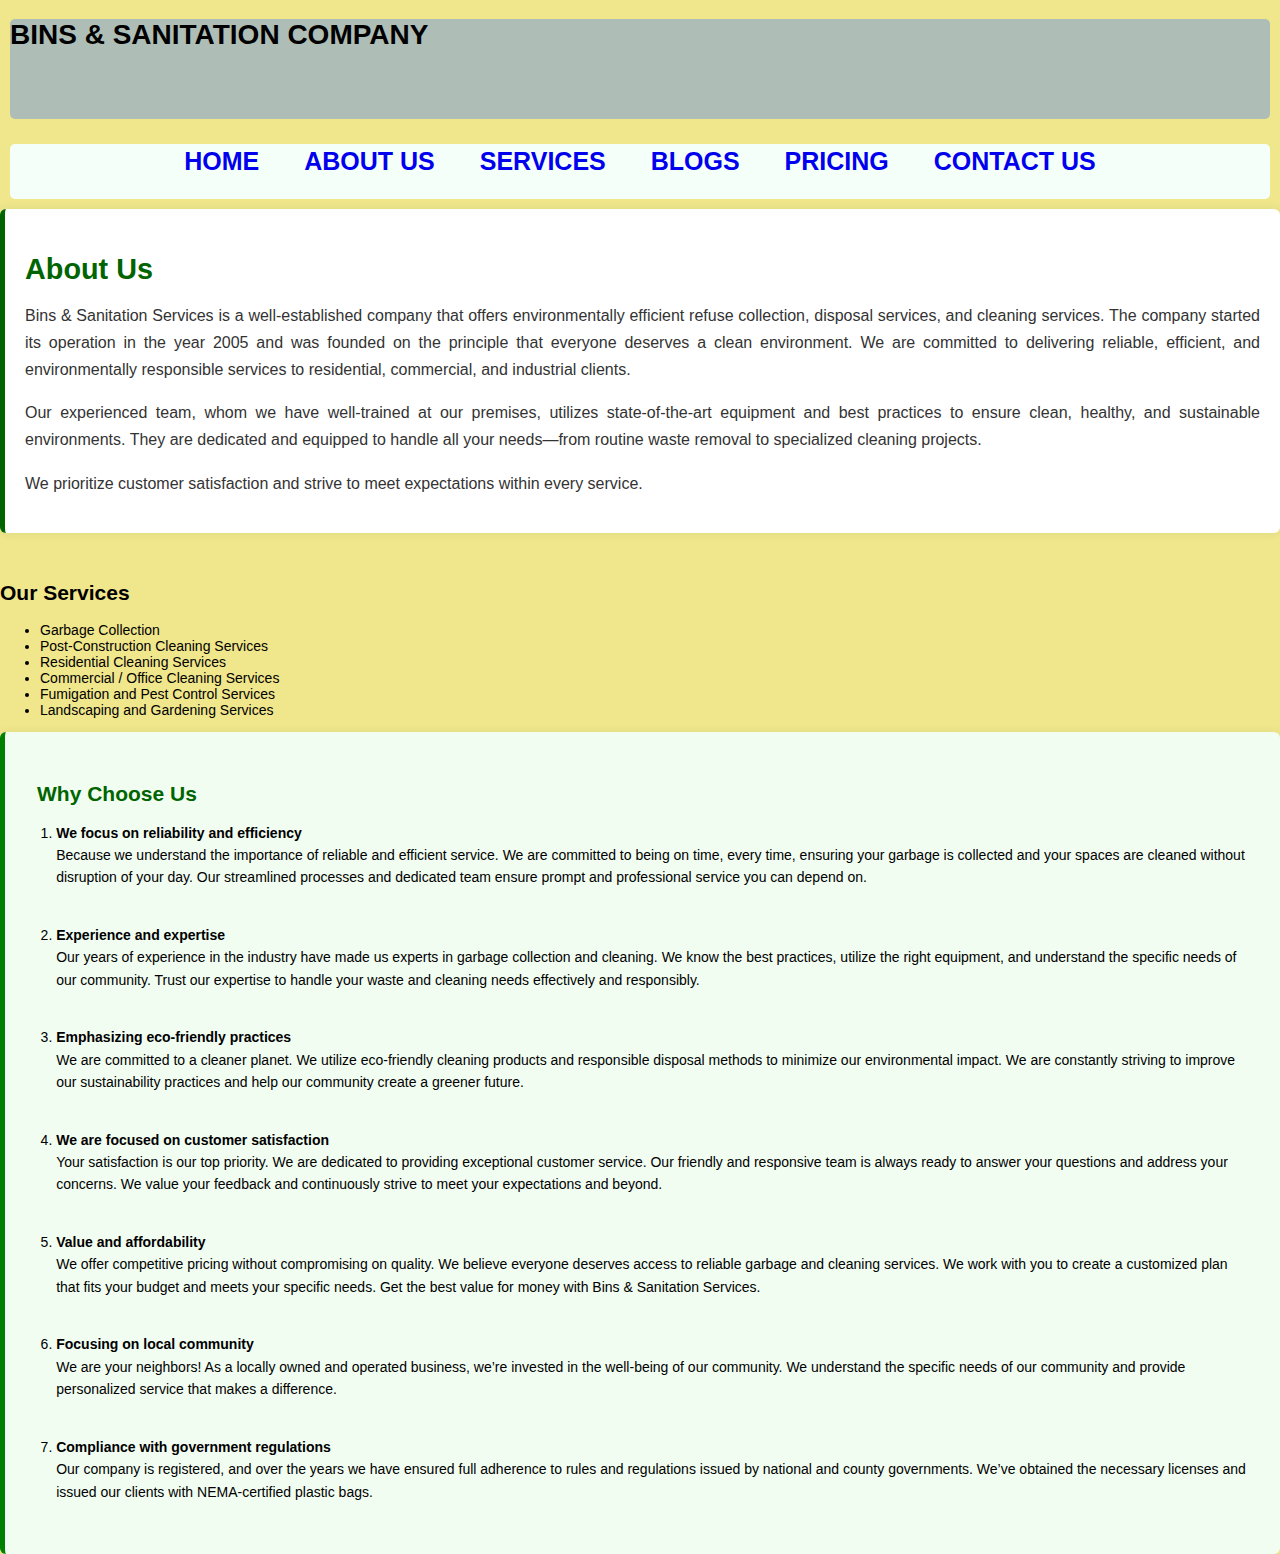
<file: bins website/index.html>
<!DOCTYPE html>
<html lang="en">
<head>
    <meta charset="UTF-8">
    <meta name="viewport" content="width=device-width, initial-scale=1.0">
    <title>Bins and Sanitations </title>
    <link rel="stylesheet" href="style.css">

</head>
<body>
    <div id="header">
        <h1>BINS &#38 SANITATION COMPANY</h1>

    </div>

 <div id="nav">
        <ul>
            <li><a href="#">HOME</a></li>
            <li><a href="#">ABOUT US</a></li>
            <li><a href="#">SERVICES</a></li>
            <li><a href="#">BLOGS</a></li>
            <li><a href="#">PRICING</a></li>
            <li><a href="#">CONTACT US</a></li>
        </ul>
        </div>
        <section id="about">
  <h2>About Us</h2>
  <p>
    Bins & Sanitation Services is a well-established company that offers environmentally efficient refuse collection, disposal services, and cleaning services. The company started its operation in the year 2005 and was founded on the principle that everyone deserves a clean environment. We are committed to delivering reliable, efficient, and environmentally responsible services to residential, commercial, and industrial clients.
  </p>
  <p>
    Our experienced team, whom we have well-trained at our premises, utilizes state-of-the-art equipment and best practices to ensure clean, healthy, and sustainable environments. They are dedicated and equipped to handle all your needs—from routine waste removal to specialized cleaning projects.
  </p>
  <p>
    We prioritize customer satisfaction and strive to meet expectations within every service.
  </p>
</section>

<section id="services">
  <h2>Our Services</h2>
  <ul>
    <li>Garbage Collection</li>
    <li>Post-Construction Cleaning Services</li>
    <li>Residential Cleaning Services</li>
    <li>Commercial / Office Cleaning Services</li>
    <li>Fumigation and Pest Control Services</li>
    <li>Landscaping and Gardening Services</li>
  </ul>
</section>


<section id="why-choose-us">
  <h2>Why Choose Us</h2>
  <ol>
    <li>
      <strong>We focus on reliability and efficiency</strong><br>
      Because we understand the importance of reliable and efficient service. We are committed to being on time, every time, ensuring your garbage is collected and your spaces are cleaned without disruption of your day. Our streamlined processes and dedicated team ensure prompt and professional service you can depend on.
    </li><br>
    <li>
      <strong>Experience and expertise</strong><br>
      Our years of experience in the industry have made us experts in garbage collection and cleaning. We know the best practices, utilize the right equipment, and understand the specific needs of our community. Trust our expertise to handle your waste and cleaning needs effectively and responsibly.
    </li><br>
    <li>
      <strong>Emphasizing eco-friendly practices</strong><br>
      We are committed to a cleaner planet. We utilize eco-friendly cleaning products and responsible disposal methods to minimize our environmental impact. We are constantly striving to improve our sustainability practices and help our community create a greener future.
    </li><br>
    <li>
      <strong>We are focused on customer satisfaction</strong><br>
      Your satisfaction is our top priority. We are dedicated to providing exceptional customer service. Our friendly and responsive team is always ready to answer your questions and address your concerns. We value your feedback and continuously strive to meet your expectations and beyond.
    </li><br>
    <li>
      <strong>Value and affordability</strong><br>
      We offer competitive pricing without compromising on quality. We believe everyone deserves access to reliable garbage and cleaning services. We work with you to create a customized plan that fits your budget and meets your specific needs. Get the best value for money with Bins & Sanitation Services.
    </li><br>
    <li>
      <strong>Focusing on local community</strong><br>
      We are your neighbors! As a locally owned and operated business, we’re invested in the well-being of our community. We understand the specific needs of our community and provide personalized service that makes a difference.
    </li><br>
    <li>
      <strong>Compliance with government regulations</strong><br>
      Our company is registered, and over the years we have ensured full adherence to rules and regulations issued by national and county governments. We’ve obtained the necessary licenses and issued our clients with NEMA-certified plastic bags.
    </li>
  </ol>
</section>


</div>
</body>
</html>
</file>
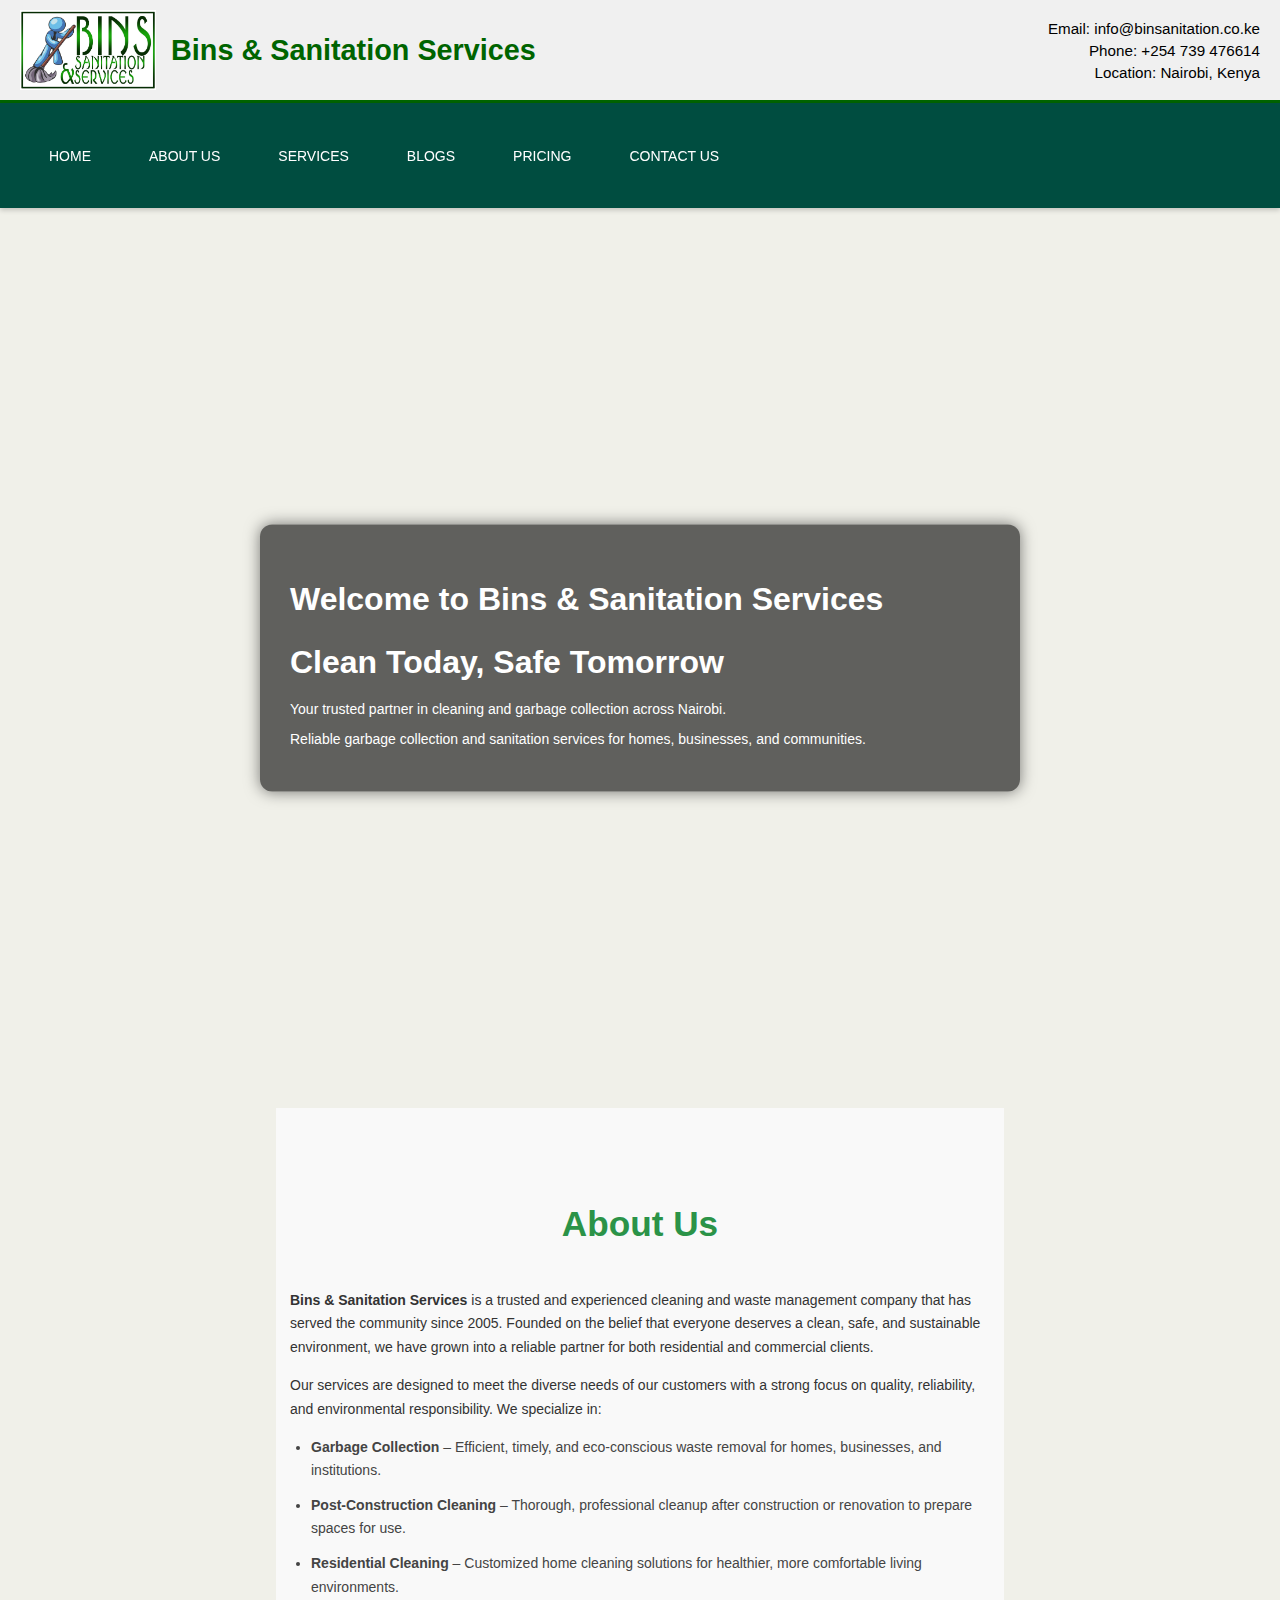
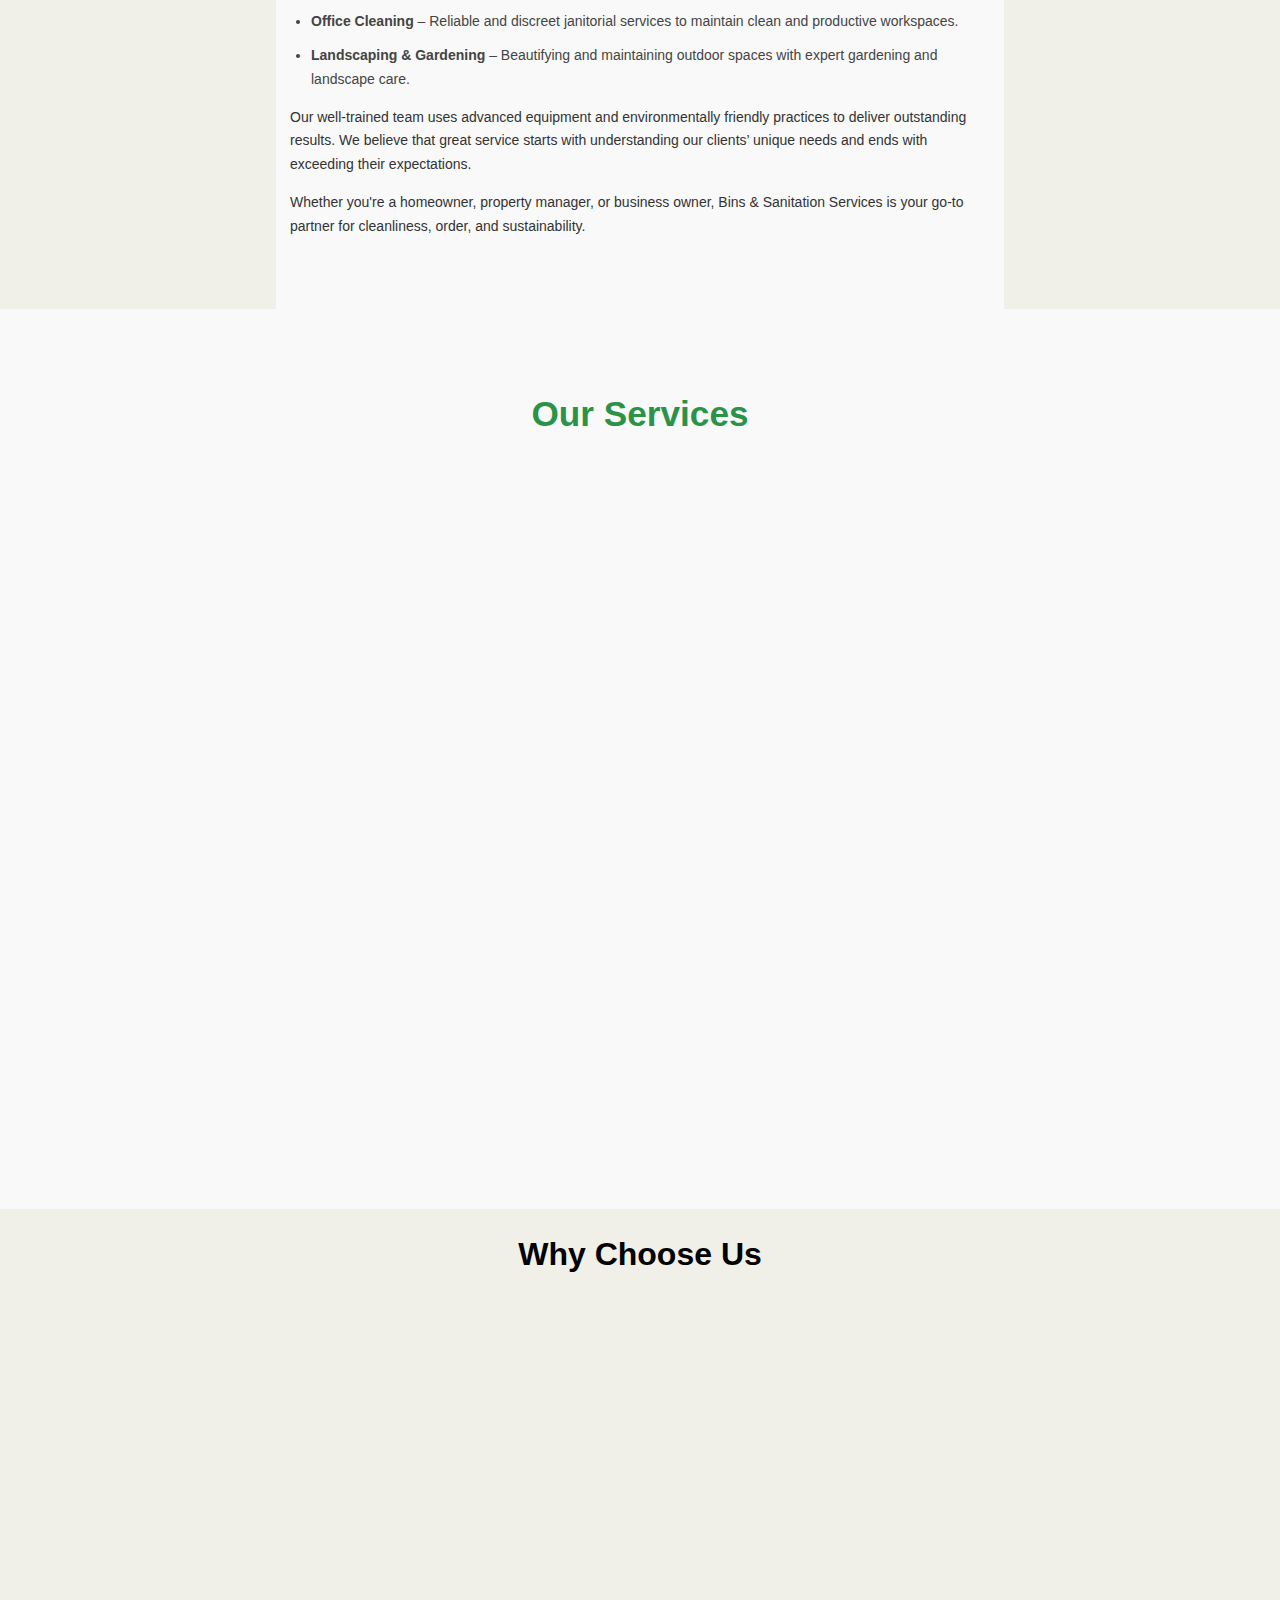
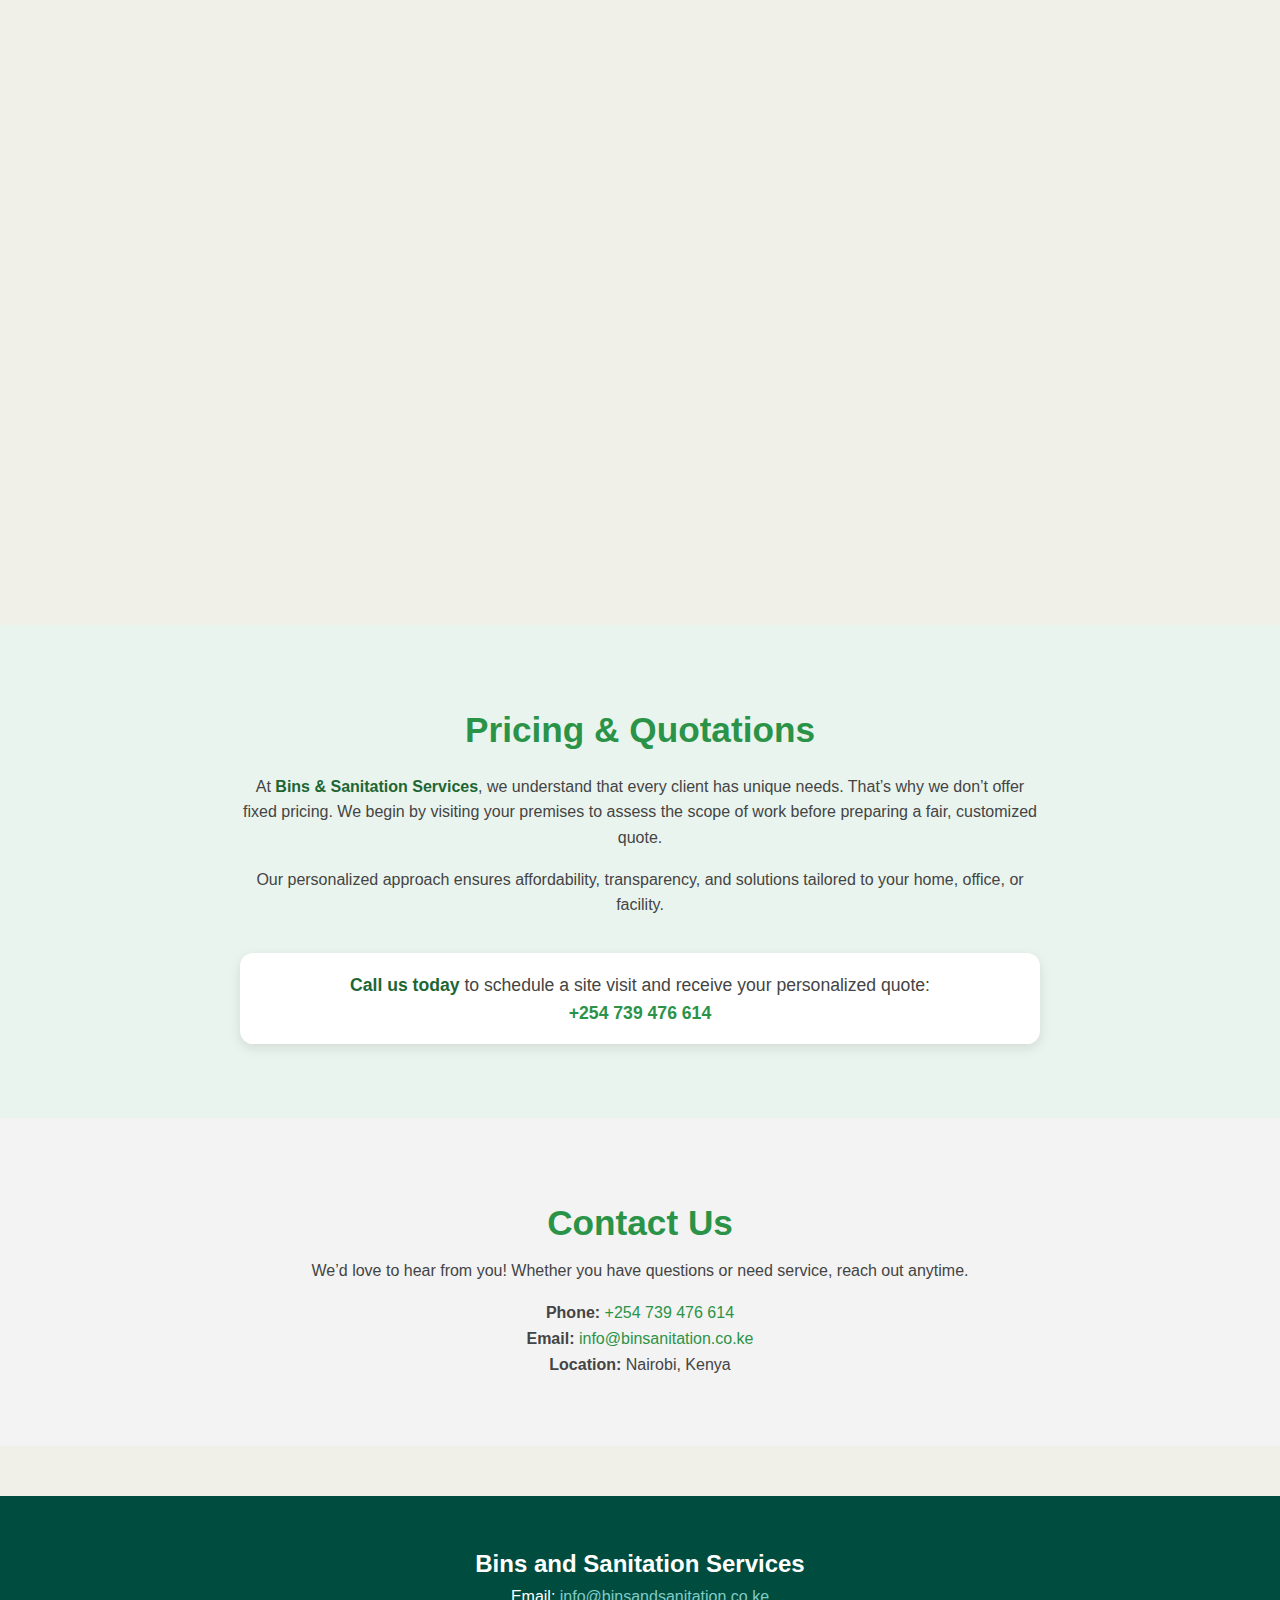
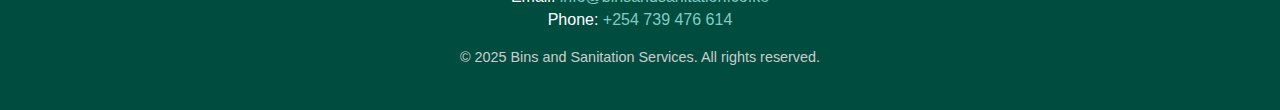
<file: index1.html>
<!DOCTYPE html>
<html lang="en">
<head>
    <meta charset="UTF-8">
    <meta name="viewport" content="width=device-width, initial-scale=1.0">
    <title>Bins and Sanitations </title>
    <link rel="stylesheet" href="style.css">
    <link rel="stylesheet" href="https://cdnjs.cloudflare.com/ajax/libs/font-awesome/6.5.0/css/all.min.css" />
    <audio id="hoverSound" src="https://cdn.pixabay.com/download/audio/2022/03/15/audio_44086d61b5.mp3" preload="auto"></audio>

    




</head>
<body>

<header>
  <div class="logo-container">
    <img src="main-logo-large.jpg" alt="Bins and Sanitation Logo">
    <div class="company-name">Bins &#38 Sanitation Services</div>
  </div>
  <div class="contact-info">
    <p>Email: info@binsanitation.co.ke</p>
    <p>Phone: +254 739 476614</p>
    <p>Location: Nairobi, Kenya</p>
  </div>
</header>


<!--navigation bar-->
<div id="nav">
        <ul>
            <li><a href="#">HOME</a></li>
            <li><a href="#">ABOUT US</a></li>
            <li><a href="#">SERVICES</a></li>
            <li><a href="#">BLOGS</a></li>
            <li><a href="#">PRICING</a></li>
            <li><a href="#">CONTACT US</a></li>
        </ul>
 </div>


<!-- Home Section with Slideshow -->
<section id="home" class="slideshow-container">
  <div class="slides-wrapper">
    <div class="slide"><img src="home 1.jpeg"></div>
      <div class="slide"><img src="home 2.jpeg"></div>
      <div class="slide"><img src="home 3.jpeg"></div>
      <div class="slide"><img src="home 4.jpg"></div>
      <div class="slide"><img src="home 5.webp"></div>
      <div class="slide"><img src="home 6.webp"></div>
  </div>

  <div class="caption">
    <h2>Welcome to Bins & Sanitation Services</h2>
    <h2>Clean Today, Safe Tomorrow</h2>
    <p>Your trusted partner in cleaning and garbage collection across Nairobi.</p>
     <p>Reliable garbage collection and sanitation services for homes, businesses, and communities.</p>
  </div>
</section>

<!--about section-->
 <section id="about">
  <h2>About Us</h2>
  <p>
    <strong>Bins & Sanitation Services</strong> is a trusted and experienced cleaning and waste management company that has served the community since 2005. Founded on the belief that everyone deserves a clean, safe, and sustainable environment, we have grown into a reliable partner for both residential and commercial clients.
  </p>
  <p>
    Our services are designed to meet the diverse needs of our customers with a strong focus on quality, reliability, and environmental responsibility. We specialize in:
  </p>
  <ul>
    <li><strong>Garbage Collection</strong> – Efficient, timely, and eco-conscious waste removal for homes, businesses, and institutions.</li>
    <li><strong>Post-Construction Cleaning</strong> – Thorough, professional cleanup after construction or renovation to prepare spaces for use.</li>
    <li><strong>Residential Cleaning</strong> – Customized home cleaning solutions for healthier, more comfortable living environments.</li>
    <li><strong>Office Cleaning</strong> – Reliable and discreet janitorial services to maintain clean and productive workspaces.</li>
    <li><strong>Landscaping & Gardening</strong> – Beautifying and maintaining outdoor spaces with expert gardening and landscape care.</li>
  </ul>
  <p>
    Our well-trained team uses advanced equipment and environmentally friendly practices to deliver outstanding results. We believe that great service starts with understanding our clients’ unique needs and ends with exceeding their expectations.
  </p>
  <p>
    Whether you're a homeowner, property manager, or business owner, Bins & Sanitation Services is your go-to partner for cleanliness, order, and sustainability.
  </p>
</section>



<!--services section-->

<section id="services">
  <h2>Our Services</h2>
  <div class="services-container">
    <div class="service-card">
      <img src="garbage collection.jpeg">
      <div class="service-info">
        <h3>Garbage Collection</h3>
        <p>Reliable waste pickup and disposal for homes and businesses.</p>
      </div>
    </div>

    <div class="service-card">
      <img src="post construction.webp">
      <div class="service-info">
        <h3>Post-Construction Cleaning</h3>
        <p>Complete cleanup after building and renovation projects.</p>
      </div>
    </div>

    <div class="service-card">
      <img src="residential cleaning.webp">
      <div class="service-info">
        <h3>Residential Cleaning</h3>
        <p>Detailed home cleaning tailored to your needs.</p>
      </div>
    </div>

    <div class="service-card">
      <img src="office cleaning.jpg">
      <div class="service-info">
        <h3>Office Cleaning</h3>
        <p>Professional cleaning for offices and commercial spaces.</p>
      </div>
    </div>

    <div class="service-card">
      <img src="land scaping.jpg">
      <div class="service-info">
        <h3>Landscaping & Gardening</h3>
        <p>Maintain and beautify your outdoor spaces.</p>
      </div>
    </div>
  </div>
</section>






<!--why choose us-->
<!-- Why Choose Us Section -->
<section id="why-choose-us">
  <h2 style="text-align: center; font-size: 2rem; margin-bottom: 1em;">Why Choose Us</h2>
  <div class="why-container">
    <!-- Card 1 -->
    <div class="why-card-container left" data-index="1">
      <div class="why-card-inner">
        <div class="why-card-front">
          <i class="fas fa-clock icon"></i>
          <strong>Reliable & Efficient</strong>
          <p>Always on time. Always professional.</p>
        </div>
        <div class="why-card-back">
          <p>We streamline operations so your waste and cleaning needs are handled fast and right, without disrupting your day.</p>
        </div>
      </div>
    </div>

    <!-- Card 2 -->
    <div class="why-card-container right" data-index="2">
      <div class="why-card-inner">
        <div class="why-card-front">
          <i class="fas fa-tools icon"></i>
          <strong>Experienced Team</strong>
          <p>Experts in cleaning and waste management.</p>
        </div>
        <div class="why-card-back">
          <p>With over 15 years of industry experience, we deliver top-tier, tailored solutions for all your needs.</p>
        </div>
      </div>
    </div>

    <!-- Card 3 -->
    <div class="why-card-container left" data-index="3">
      <div class="why-card-inner">
        <div class="why-card-front">
          <i class="fas fa-leaf icon"></i>
          <strong>Eco-Friendly</strong>
          <p>Committed to a greener planet.</p>
        </div>
        <div class="why-card-back">
          <p>We use sustainable products and NEMA-compliant disposal practices to minimize environmental impact.</p>
        </div>
      </div>
    </div>

    <!-- Card 4 -->
    <div class="why-card-container right" data-index="4">
      <div class="why-card-inner">
        <div class="why-card-front">
          <i class="fas fa-smile icon"></i>
          <strong>Customer Focus</strong>
          <p>Your satisfaction is our mission.</p>
        </div>
        <div class="why-card-back">
          <p>We listen, respond, and continuously improve to ensure you're delighted with our services.</p>
        </div>
      </div>
    </div>

    <!-- Card 5 -->
    <div class="why-card-container left" data-index="5">
      <div class="why-card-inner">
        <div class="why-card-front">
          <i class="fas fa-tags icon"></i>
          <strong>Affordable Prices</strong>
          <p>Best value for your money.</p>
        </div>
        <div class="why-card-back">
          <p>We offer competitive, customizable packages that suit your budget without sacrificing quality.</p>
        </div>
      </div>
    </div>

    <!-- Card 6 -->
    <div class="why-card-container right" data-index="6">
      <div class="why-card-inner">
        <div class="why-card-front">
          <i class="fas fa-handshake icon"></i>
          <strong>Community-Focused</strong>
          <p>Serving our neighborhoods with care.</p>
        </div>
        <div class="why-card-back">
          <p>We’re proudly local and tailor our services to meet community-specific needs.</p>
        </div>
      </div>
    </div>

    <!-- Card 7 -->
    <div class="why-card-container center" data-index="7">
      <div class="why-card-inner">
        <div class="why-card-front">
          <i class="fas fa-gavel icon"></i>
          <strong>Regulatory Compliance</strong>
          <p>Certified and licensed operations.</p>
        </div>
        <div class="why-card-back">
          <p>We comply fully with county and national laws, using licensed NEMA-approved materials and procedures.</p>
        </div>
      </div>
    </div>
  </div>

  <!-- Optional: Hover sound effect -->
  <audio id="hoverSound" src="https://cdn.pixabay.com/download/audio/2022/03/15/audio_44086d61b5.mp3" preload="auto"></audio>
</section>




<!-- Pricing Section -->
<section id="pricing">
  <h2>Pricing & Quotations</h2>
  <div class="pricing-content">
    <p>
      At <strong>Bins & Sanitation Services</strong>, we understand that every client has unique needs.
      That’s why we don’t offer fixed pricing. We begin by visiting your premises to assess the scope of work before preparing a fair, customized quote.
    </p>
    <p>
      Our personalized approach ensures affordability, transparency, and solutions tailored to your home, office, or facility.
    </p>
    <p class="cta">
      <strong>Call us today</strong> to schedule a site visit and receive your personalized quote:  
      <br><a href="tel:+254739476614">+254 739 476 614</a>
    </p>
  </div>
</section>

<!-- Contact Us Section -->
<section id="contact">
  <h2>Contact Us</h2>
  <div class="contact-content">
    <p>We’d love to hear from you! Whether you have questions or need service, reach out anytime.</p>
    <ul class="contact-details">
      <li><strong>Phone:</strong> <a href="tel:+254739476614">+254 739 476 614</a></li>
      <li><strong>Email:</strong> <a href="mailto:info@binsanitation.co.ke">info@binsanitation.co.ke</a></li>
      <li><strong>Location:</strong> Nairobi, Kenya</li>
    </ul>
  </div>
</section>



<!--footer section-->
<footer>
  <div class="footer-container">
    <div class="footer-info">
      <h3>Bins and Sanitation Services</h3>
      <p>Email: <a href="mailto:info@binsandsanitation.co.ke">info@binsandsanitation.co.ke</a></p>
      <p>Phone: <a href="tel:+254739476614">+254 739 476 614</a></p>
    </div>
    <div class="footer-copy">
      <p>&copy; 2025 Bins and Sanitation Services. All rights reserved.</p>
    </div>
  </div>
</footer>




<!--java script-->
<script>
  const cards = document.querySelectorAll('.why-card-container');
  const hoverSound = document.getElementById('hoverSound');

  const observer = new IntersectionObserver(entries => {
    entries.forEach((entry, i) => {
      if (entry.isIntersecting) {
        setTimeout(() => {
          entry.target.classList.add('visible');
        }, i * 150); // wave delay
        observer.unobserve(entry.target);
      }
    });
  }, { threshold: 0.1 });

  cards.forEach(card => {
    observer.observe(card);
    card.addEventListener('mouseenter', () => {
      if (hoverSound) {
        hoverSound.currentTime = 0;
        hoverSound.volume = 0.1;
        hoverSound.play();
      }
    });
  });
</script>



</body>
</html>
</file>
<file: bins website/style.css>
body{
    background-color: khaki;
    margin: 0px;
    font-family: Verdana, Geneva, Tahoma, sans-serif;
    font-size: 14px;
}

#header {
    background-color: rgb(174, 189, 181);
    margin-top: Opx;
    margin: 10px;
    height: 100px;
    border-radius: 5px;
}



#nav{
    background-color:mintcream;
    height: 55px;
    font-size: 25px;
    font-weight: bold;
    font: tahoma;
    border-radius: 5px;
    margin: 10px;
}
#nav ul{
    padding: 0;
    margin: o;
    list-style-type: none;
    text-align: center;
}
#nav li{
    display: inline;
    padding: 15px;
    vertical-align: middle;
}
#nav a {
    text-decoration: none ;
    padding: 4px;
    color: ;
    vertical-align: middle;
}
#nav a:hover {
    color: black;
    background-color: aqua;
}



#about {
  background-color: #ffffff;
  padding: 20px;
  border-left: 5px solid #006400;
  border-radius: 6px;
  box-shadow: 0 0 10px rgba(0, 100, 0, 0.1);
  margin-bottom: 3rem;
}

#about h2 {
  color: #006400;
  margin-bottom: 1rem;
  font-size: 1.8rem;
}

#about p {
  margin-bottom: 1rem;
  text-align: justify;
  line-height: 1.7;
  color: #333;
  font-size: 1rem;
}


#why-choose-us {
  background-color: #f2fdf2;
  padding: 2rem;
  border-left: 5px solid #008000;
  border-radius: 6px;
  box-shadow: 0 0 10px rgba(0, 100, 0, 0.08);
}

#why-choose-us h2 {
  color: #006400;
  margin-bottom: 1rem;
}

#why-choose-us ol {
  padding-left: 1.2rem;
}

#why-choose-us li {
  margin-bottom: 1.2rem;
  line-height: 1.6;
}
</file>
<file: style.css>
body{
    background-color: rgb(240, 240, 233);
    /*background-image: url(1.jpg);*/
    margin: 0px;
    font-family: Verdana, Geneva, Tahoma, sans-serif;
    font-size: 14px;
}



/*===================================== header=========================================*/
header {
      background-color: #f0f0f0;
      border-bottom: 3px solid #006400;
      display: flex;
      align-items: center;
      justify-content: space-between;
      padding: 10px 20px;
    }

    .logo-container {
      display: flex;
      align-items: center;
    }

    .logo-container img {
      height: 80px;
      margin-right: 15px;
    }

    .company-name {
      font-size: 1.8rem;
      font-weight: bold;
      color: #006400;
    }

    .contact-info {
      text-align: right;
    }

    .contact-info p {
      margin: 5px 0;
      font-size: 0.95rem;
    }


/*==================================== navigation bar ================================= */
#nav{
   position: sticky;
  top: 0;
  background-color: #004d40; /* Example dark green background */
  color: white;
  padding: 15px 30px;
  z-index: 999;
  box-shadow: 0 2px 5px rgba(0, 0, 0, 0.2);
}
#nav ul{
    padding: 0;
    margin: o;
    list-style-type: none;
    text-align: center;
    display: flex;
    gap: 20px;
}
#nav li{
    display: inline;
    padding: 15px;
    vertical-align: middle;
}
#nav a {
    text-decoration: none ;
    padding: 4px;
    color: white;
    vertical-align: middle;
}
#nav a:hover {
    color: black;
    background-color: rgb(172, 166, 109);
}
/*==================================home section==================*/


.slideshow-container {
  position: relative;
  width: 100%;
  height: 100vh;
  overflow: hidden;
}

/* Slideshow Images */
.slides-wrapper {
  position: absolute;
  width: 100%;
  height: 100%;
  top: 0;
  left: 0;
  z-index: 0;
}

.slide {
  position: absolute;
  width: 100%;
  height: 100%;
  opacity: 0;
  animation: fade 36s infinite;
}

.slide img {
  width: 100%;
  height: 100%;
  object-fit: cover;
}

/* Fade animation */
@keyframes fade {
  0% { opacity: 1; }
  16.66% { opacity: 0; }
  33.33% { opacity: 0; }
  50% { opacity: 0; }
  66.66% { opacity: 0; }
  83.33% { opacity: 0; }
  100% { opacity: 1; }
}

.slide:nth-child(1) { animation-delay: 0s; }
.slide:nth-child(2) { animation-delay: 6s; }
.slide:nth-child(3) { animation-delay: 12s; }
.slide:nth-child(4) { animation-delay: 18s; }
.slide:nth-child(5) { animation-delay: 24s; }
.slide:nth-child(6) { animation-delay: 30s; }

/* Static Caption Overlay */
.caption {
  position: relative;
  z-index: 1;
  color: white;
  background: rgba(0, 0, 0, 0.6);
  padding: 30px;
  max-width: 700px;
  margin: 0 auto;
  top: 50%;
  transform: translateY(-50%);
  border-radius: 12px;
  box-shadow: 0 0 15px rgba(0, 0, 0, 0.5);
}

.caption h2 {
  font-size: 2rem;
  margin-bottom: 20px;
}

.caption ul {
  list-style: none;
  padding-left: 0;
  font-size: 1.1rem;
  line-height: 1.6;
}

/* Responsive Styles */
@media (max-width: 768px) {
  .caption {
    padding: 20px;
  }

  .caption h2 {
    font-size: 1.5rem;
  }

  .caption ul {
    font-size: 1rem;
  }
}


    


/*==================================== about section  ===============================================*/
#about {
  background-color: #f9f9f9;
  padding: 4em 1em;
  color: #333;
  line-height: 1.7;
  width: 700px;
  margin-left: auto;
  margin-right: auto;
}

#about h2 {
  text-align: center;
  font-size: 2.2rem;
  color: #2b9348;
  margin-bottom: 1em;
}

#about ul {
  margin: 1em auto;
  padding-left: 1.5em;
  max-width: 800px;
  list-style-type: disc;
  color: #444;
}

#about ul li {
  margin-bottom: 0.75em;
  font-weight: 500;
}

@media (max-width: 600px) {
  #about h2 {
    font-size: 1.8rem;
  }

  #about {
    font-size: 0.95rem;
  }
}


/*============================services section====================================*/
/* Services Section */
#services {
  padding: 4em 1em;
  background-color: #f9f9f9;
  text-align: center;
}

#services h2 {
  font-size: 2.2rem;
  margin-bottom: 2rem;
  color: #2b9348;
}

.services-container {
  display: grid;
  grid-template-columns: repeat(auto-fit, minmax(260px, 1fr));
  gap: 2rem;
  max-width: 1200px;
  margin: 0 auto;
}

/* Base Card Styling */
.service-card {
  background: #fff;
  border-radius: 1rem;
  overflow: hidden;
  box-shadow: 0 4px 15px rgba(0, 0, 0, 0.1);
  opacity: 0;
  transform: translateY(50px);
  animation: fadeSlideIn 1s forwards ease-out;
}

/* Animation delays to simulate scroll reveal */
.service-card:nth-child(1) {
  animation-delay: 0.3s;
}
.service-card:nth-child(2) {
  animation-delay: 0.6s;
}
.service-card:nth-child(3) {
  animation-delay: 0.9s;
}
.service-card:nth-child(4) {
  animation-delay: 1.2s;
}
.service-card:nth-child(5) {
  animation-delay: 1.5s;
}

/* Hover effect */
.service-card:hover {
  transform: translateY(-10px);
  box-shadow: 0 12px 25px rgba(0, 0, 0, 0.15);
  transition: transform 0.4s ease, box-shadow 0.4s ease;
}

/* Card Image */
.service-card img {
  width: 100%;
  height: 180px;
  object-fit: cover;
  transition: transform 0.3s ease;
}

.service-card:hover img {
  transform: scale(1.05);
}

.service-info {
  padding: 1em;
}

.service-info h3 {
  font-size: 1.2rem;
  margin-bottom: 0.5em;
  color: #2b9348;
}

.service-info p {
  font-size: 0.95rem;
  color: #555;
}

/* Keyframe Animation */
@keyframes fadeSlideIn {
  to {
    opacity: 1;
    transform: translateY(0);
  }
}

/* Responsive Design */
@media (max-width: 600px) {
  #services h2 {
    font-size: 1.8rem;
  }

  .service-info h3 {
    font-size: 1.1rem;
  }

  .service-info p {
    font-size: 0.9rem;
  }
}





/*======================================== whay choose us=======================================*/
.why-card-container {
  perspective: 1000px;
  width: 300px;
  height: 260px;
  margin: 1em;
  opacity: 0;
  transform: translateY(40px);
  transition: opacity 0.5s ease, transform 0.6s ease;
}

.why-card-container.visible {
  opacity: 1;
  transform: translateY(0);
}

.why-card-inner {
  position: relative;
  width: 100%;
  height: 100%;
  transform-style: preserve-3d;
  transition: transform 0.8s;
}

.why-card-container:hover .why-card-inner {
  transform: rotateY(180deg);
}

.why-card-front, .why-card-back {
  position: absolute;
  width: 100%;
  height: 100%;
  border-radius: 1rem;
  backface-visibility: hidden;
  box-shadow: 0 5px 15px rgba(0, 0, 0, 0.1);
  padding: 1.5em;
  text-align: center;
  background: #fff;
}

.why-card-front {
  background: linear-gradient(135deg, #e8f5e9, #ffffff);
  display: flex;
  flex-direction: column;
  justify-content: center;
}

.why-card-back {
  background: #d8f3dc;
  transform: rotateY(180deg);
  display: flex;
  align-items: center;
  justify-content: center;
  padding: 1.5em;
  color: #2b9348;
}

.why-card-front .icon {
  font-size: 2.5rem;
  color: #2b9348;
  margin-bottom: 1em;
}

.why-card-front strong {
  font-size: 1.3rem;
  color: #2b9348;
  margin-bottom: 0.5em;
}

.why-card-front p {
  font-size: 0.95em;
  color: #333;
}

.why-container {
  display: flex;
  flex-wrap: wrap;
  justify-content: center;
  gap: 2em;
}



/* Pricing Section */
#pricing {
  padding: 4em 1em;
  background-color: #eaf4ee;
  text-align: center;
}

#pricing h2 {
  font-size: 2.2rem;
  color: #2b9348;
  margin-bottom: 1.5rem;
}

.pricing-content {
  max-width: 800px;
  margin: 0 auto;
  font-size: 1rem;
  color: #444;
  line-height: 1.6;
  padding: 0 1rem;
}

.pricing-content strong {
  color: #1d6633;
}

.pricing-content .cta {
  margin-top: 2em;
  font-size: 1.1rem;
  background-color: #ffffff;
  padding: 1em;
  border-radius: 0.75em;
  box-shadow: 0 4px 12px rgba(0, 0, 0, 0.1);
}

.pricing-content .cta a {
  color: #2b9348;
  font-weight: bold;
  text-decoration: none;
}

.pricing-content .cta a:hover {
  text-decoration: underline;
}

/* Contact Us Section */
#contact {
  padding: 4em 1em;
  background-color: #f3f3f3;
  text-align: center;
}

#contact h2 {
  font-size: 2.2rem;
  color: #2b9348;
  margin-bottom: 1.2rem;
}

.contact-content {
  max-width: 800px;
  margin: 0 auto;
  font-size: 1rem;
  color: #444;
}

.contact-details {
  list-style: none;
  padding: 0;
  margin-top: 1.5rem;
}

.contact-details li {
  margin: 0.5em 0;
  font-size: 1rem;
}

.contact-details a {
  color: #2b9348;
  text-decoration: none;
}

.contact-details a:hover {
  text-decoration: underline;
}

/* Responsive adjustments */
@media (max-width: 600px) {
  #pricing h2,
  #contact h2 {
    font-size: 1.8rem;
  }

  .pricing-content,
  .contact-content {
    font-size: 0.95rem;
  }

  .pricing-content .cta {
    font-size: 1rem;
  }

  .contact-details li {
    font-size: 0.95rem;
  }
}





/*====================== footer section======================*/
footer {
  background-color: #004d40;
  color: white;
  padding: 30px 20px;
  text-align: center;
  margin-top: 50px;
}

.footer-container {
  max-width: 1000px;
  margin: auto;
}

.footer-info h3 {
  margin-bottom: 10px;
  font-size: 1.5rem;
}

.footer-info p {
  margin: 5px 0;
  font-size: 1rem;
}

.footer-info a {
  color: #80cbc4;
  text-decoration: none;
}

.footer-info a:hover {
  text-decoration: underline;
}

.footer-copy {
  margin-top: 20px;
  font-size: 0.9rem;
  color: #ccc;
}
</file>
